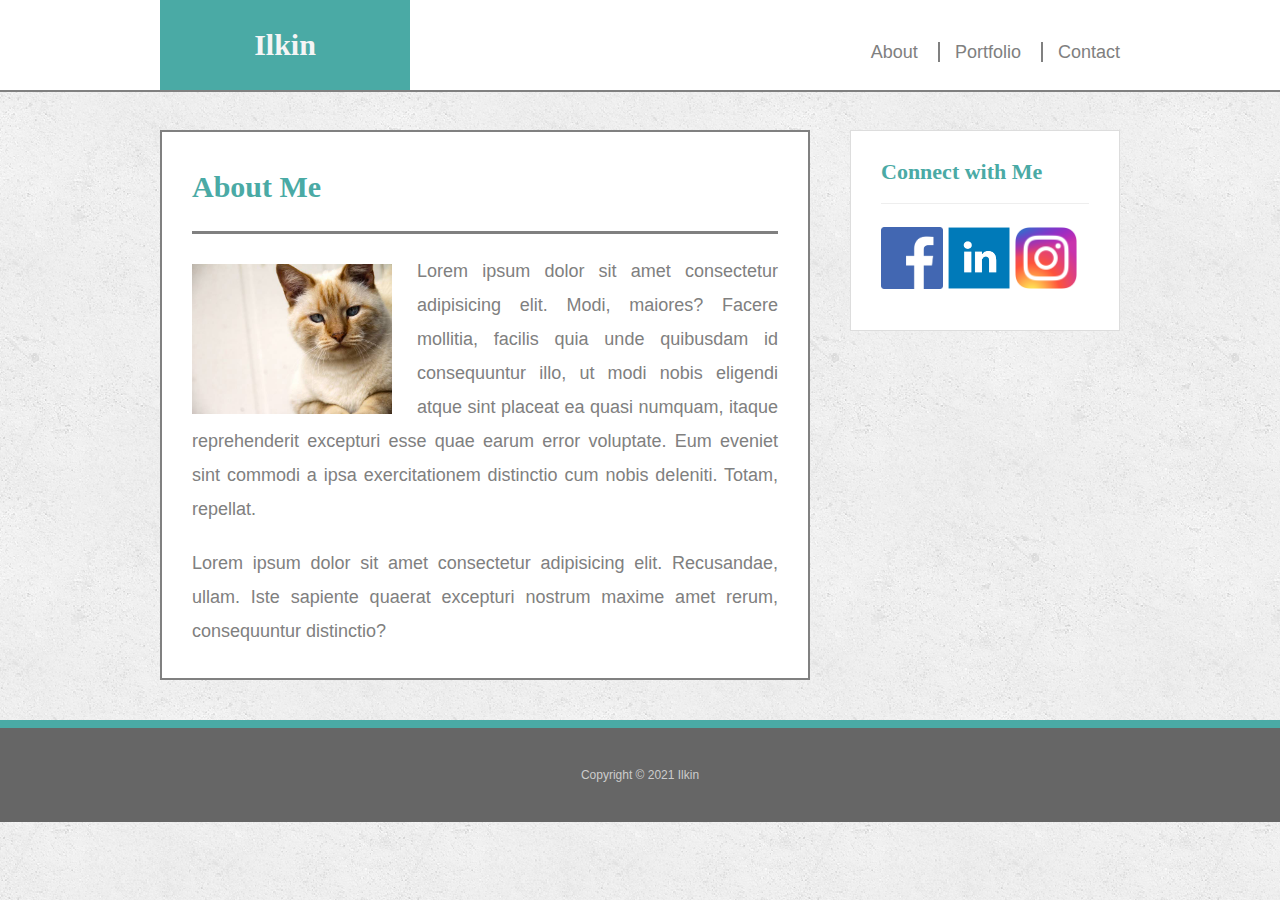
<file: index.html>
<!DOCTYPE html>
<html lang="en">
<head>
    <meta charset="UTF-8">
    <title>About | Ilkin</title>
    <link rel="stylesheet" href="reset.css"> 
    <link rel="stylesheet" href="style.css">
</head>
<body>
    <header id="header">
        <div class="navbar">
            <a id="main" href="index.html">Ilkin</a>
            <nav>
                <a class="menu" href="index.html">About</a>
                <a href="portfolio.html">Portfolio</a>
                <a href="contact.html">Contact</a>
            </nav>
        </div>
    </header>
    <div id="main-container" class="container" >
        <section class="main-section">
            <h1>About Me</h1>
            <img src="cat.jpg" class="image" alt="Ilkin">
            <p>Lorem ipsum dolor sit amet consectetur adipisicing elit. Modi, maiores? Facere mollitia, facilis quia unde quibusdam id consequuntur illo, ut modi nobis eligendi atque sint placeat ea quasi numquam, itaque reprehenderit excepturi esse quae earum error voluptate. Eum eveniet sint commodi a ipsa exercitationem distinctio cum nobis deleniti. Totam, repellat.</p>
            <p>Lorem ipsum dolor sit amet consectetur adipisicing elit. Recusandae, ullam. Iste sapiente quaerat excepturi nostrum maxime amet rerum, consequuntur distinctio?</p>
        </section>
       
        <section class="sidebar">
            <div id="connect">
                <h2>Connect with Me</h2>
                <a href="#"><img src="fb_icon_325x325.png" class="social" alt=""></a>
                <a href="#"><img src="linkedin-128.png" class="social" alt=""></a>
                <a href="#"><img src="Instagram_logo_2016.png" class="social" alt=""></a>
            </div>
        </section>
    </div>
    
    <footer>
        <div class="container">
            Copyright © 2021 Ilkin
          </div>
    </footer>
</body>
</html>
</file>
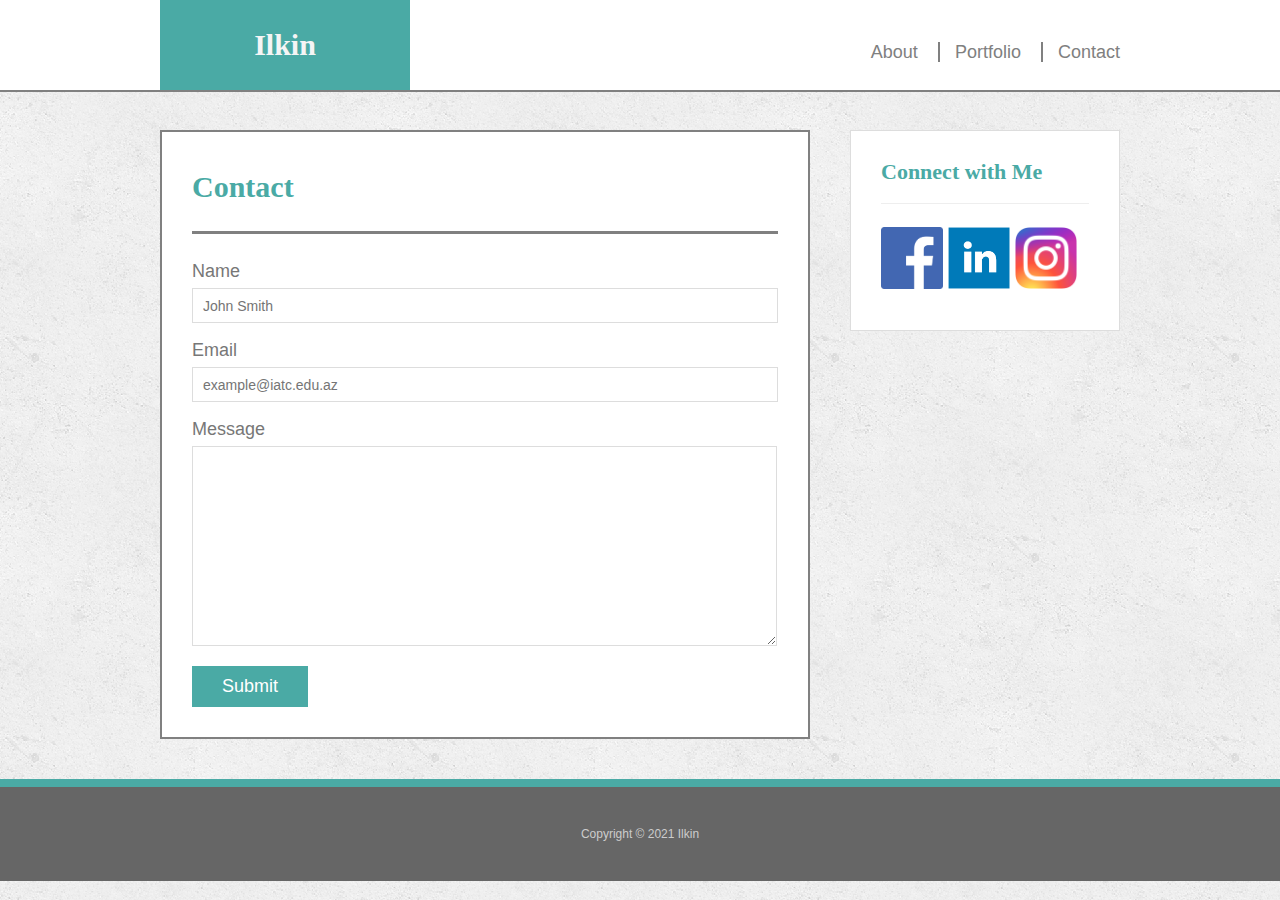
<file: contact.html>
<!DOCTYPE html>
<html lang="en">
<head>
    <meta charset="UTF-8">
    <title>About | Ilkin</title>
    <link rel="stylesheet" href="reset.css"> 
    <link rel="stylesheet" href="style.css">
</head>
<body>
    <header id="header">
        <div class="navbar">
            <a id="main" href="index.html">Ilkin</a>
            <nav>
                <a class="menu" href="index.html">About</a>
                <a href="portfolio.html">Portfolio</a>
                <a href="contact.html">Contact</a>
            </nav>
        </div>
    </header>
    <div id="main-container" class="container" >
        <section class="main-section">
            <h1>Contact</h1>
            <form id="contact-form">
                <ul>
                    <li>
                        <label for="name">Name</label>
                        <input type="text" name="" id="name"
                        name="name" placeholder="John Smith">
                    </li>
                    <li>
                        <label for="email">Email</label>
                        <input type="email" id="email"
                        name="email" placeholder="example@iatc.edu.az">
                    </li>
                    <li>
                        <label for="message">Message</label>
                    <textarea name="message" id="message" style="margin: 0px-1px
                    0px 0px; width: 585px; height: 200px;"></textarea>
                    </li>
                </ul>
                <input type="submit">
            </form>
        </section>
       
        <section class="sidebar">
            <div id="connect">
                <h2>Connect with Me</h2>
                <a href="#"><img src="fb_icon_325x325.png" class="social" alt=""></a>
                <a href="#"><img src="linkedin-128.png" class="social" alt=""></a>
                <a href="#"><img src="Instagram_logo_2016.png" class="social" alt=""></a>
            </div>
        </section>
    </div>
    
    <footer>
        <div class="container">
            Copyright © 2021 Ilkin
    </footer>
</body>
</html>
</file>
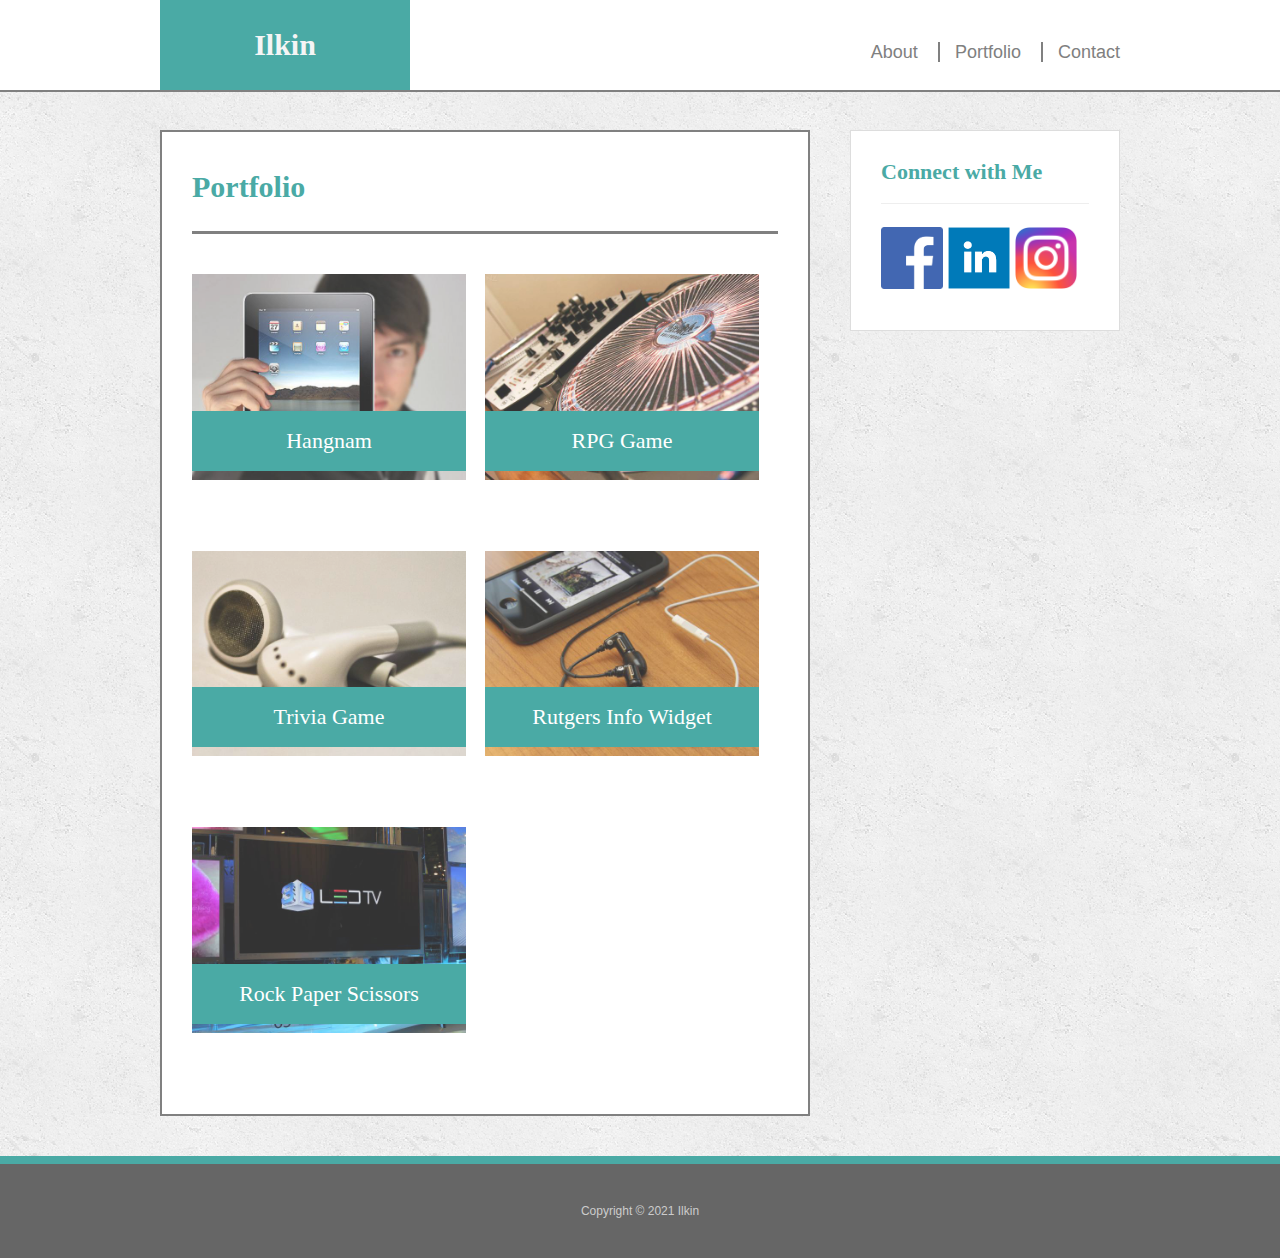
<file: portfolio.html>
<!DOCTYPE html>
<html lang="en">
<head>
    <meta charset="UTF-8">
    <title>About | Ilkin</title>
    <link rel="stylesheet" href="reset.css"> 
    <link rel="stylesheet" href="style.css">
</head>
<body>
    <header id="header">
        <div class="navbar">
            <a id="main" href="index.html">Ilkin</a>
            <nav>
                <a class="menu" href="index.html">About</a>
                <a href="portfolio.html">Portfolio</a>
                <a href="contact.html">Contact</a>
            </nav>
        </div>
    </header>
    <div id="main-container" class="container" >
        <section class="main-section">
            <h1>Portfolio</h1>
            <div class="work"><img src="technics-q-c-640-480-1.jpg" alt="hangman">
            <h3>Hangnam</h3>
            </div>
            <div class="work"><img src="technics-q-c-640-480-2.jpg" alt="RPG Game">
            <h3>RPG Game</h3>
            </div>
            <div class="work"><img src="technics-q-c-640-480-5.jpg" alt="Trivia Game">
            <h3>Trivia Game</h3>
            </div> 
            <div class="work"><img src="technics-q-c-640-480-7.jpg" alt="Rutgers Info Widget">
            <h3>Rutgers Info Widget</h3>
            </div>
            <div class="work"><img src="technics-q-c-640-480-9.jpg" alt="Rock Paper Scissors">
            <h3>Rock Paper Scissors</h3>
            </div>    
        </section>

        <section class="sidebar">
            <div id="connect">
                <h2>Connect with Me</h2>
                <a href="#"><img src="fb_icon_325x325.png" class="social" alt=""></a>
                <a href="#"><img src="linkedin-128.png" class="social" alt=""></a>
                <a href="#"><img src="Instagram_logo_2016.png" class="social" alt=""></a>
            </div>
            
        </section>
    </div>
    
    <footer>
        <div class="container">
            Copyright © 2021 Ilkin
          </div>
    </footer>
</body>
</html>
</file>
<file: style.css>
#header {
    z-index: 99;
    position: fixed;
    width: 100%;
    margin: 0 0 30px;
    overflow: auto;
    color: white;
    background: white;
    border-bottom: 2px solid gray;

}

#main-container {
    padding-top: 130px;
    }

.container {

    width: 100%;
    max-width: 960px;
    margin: 0 auto;
    clear: both;
}

.navbar {
    width: 100%;
    max-width: 960px;
    margin: 0 auto;
}

#main {
    float: left;
    width: 250px;
    height: 90px;
    font-family: Georgia, 'Times New Roman', Times, serif;
    font-size: 30px;
    font-weight: 700;
    color: whitesmoke;
    text-align: center;
    text-decoration: none;
    line-height: 90px;
    background-color: #4aaaa5;
}

nav {
    float: right;
    margin-top: 35px;

}

nav a {
    /* display: inline-block; */
    padding-left: 15px;
    margin-left: 15px;
    /* line-height: 5px; */
    color: grey;
    border-left:  2px solid grey;
    text-decoration: none;
}

nav a:first-child {
    border-left: none;
}
h1 {
    padding-bottom: 20px;
    font-size: 30px;
    line-height: 49px;
    border-bottom: 3px solid gray;
    color: aqua;

}

h1, h2, h3 {
    font-family: Georgia, Times, "Times New Roman", serif;
    font-weight: 700;
    color: #4aaaa5;
    }

h1,h2,h3, p {
    margin-bottom: 20px;
    color: gray;
}

p {
    text-align: justify;
}

p:last-child {
    margin-bottom: 0;
    text-align: justify;
}
.image { 
    float: left;
    width: 200px;
    height: auto;
    margin-top: 10px;
    margin-right: 25px;

}
.main-section {
    float: left;
    width: 100%;
    max-width: 650px;
    padding: 30px;
    margin: 0 0 40px;
    background: white;
    border: 1px solid gray
}

.sidebar {
    float: right;
    width: 100%;
    max-width: 270px;
    padding: 30px;
    margin-bottom: 20px;
    background: #fff;
    border: 1px solid #ddd;
    }

h3, .sidebar h2 {
    padding-bottom: 20px;
    margin-bottom: 15px;
    line-height: 22px;
    border-bottom: 1px solid #eee;
}

h2, h3 {
    font-size: 22px;
}

h1, h2, h3 {
    font-family: Georgia, Times, "Times New Roman", serif;
    font-weight: 700;
    color: #4aaaa5;
    }
.social {
    width: 62px;
    height: 62px;
    margin-top: 8px;
}

.social :last-child {
    margin-right: 0;

}
body {
    font-family: Arial, "Helvetica Neue", Helvetica, sans-serif;
    font-size: 18px;
    line-height: 34px;
    color: #777;
    background: url("concrete_seamless.png");
    }

footer {
        padding: 30px 0;
        clear: both;
        font-size: 12px;
        color: #ccc;
        text-align: center;
        background: #666;
        border-top: 8px solid #4aaaa5;
    }

.main-section {

    float: left;
    width: 100%;
    max-width: 650px;
    padding: 30px;
    margin: 0 0 40 px;
    background:white;
    border: 2px solid gray;

}

input[type=submit] {
    padding: 10px 30px;
    font-size: 18px;
    color: #fff;
    cursor: pointer;
    background: #4aaaa5;
    border: 0 none;
    }
 

#contact-form ul {
        margin-bottom: 20px;
        }

#contact-form li {
        margin-bottom: 10px;
        }

input[type=text], input[type=email], textarea {
    height: 35px;
    padding: 0 10px;
    font-size: 14px;
    border: 1px solid #ddd;
    }

label, input[type=text], input[type=email], textarea {
        display: block;
        width: 100%;
        }

* {
    box-sizing: border-box;
}


.work {

    position: relative;
    float: left;
    width: 274px;
    margin: 20px 0 40px;
    overflow: auto;
    margin-right: 19px;
}


.work img {
    width: 100%;
    border: 0 none;
    opacity: 0.8;
    
    }

    .work h3 {
    position: absolute;
    bottom: 20px;
    width: 100%;
    padding: 15px;
    margin-bottom: 0;
    font-weight: 300;
    line-height: 30px;
    color: #fff;
    text-align: center;
    background: #4aaaa5;
    border-bottom: 0;
    
    }
</file>
